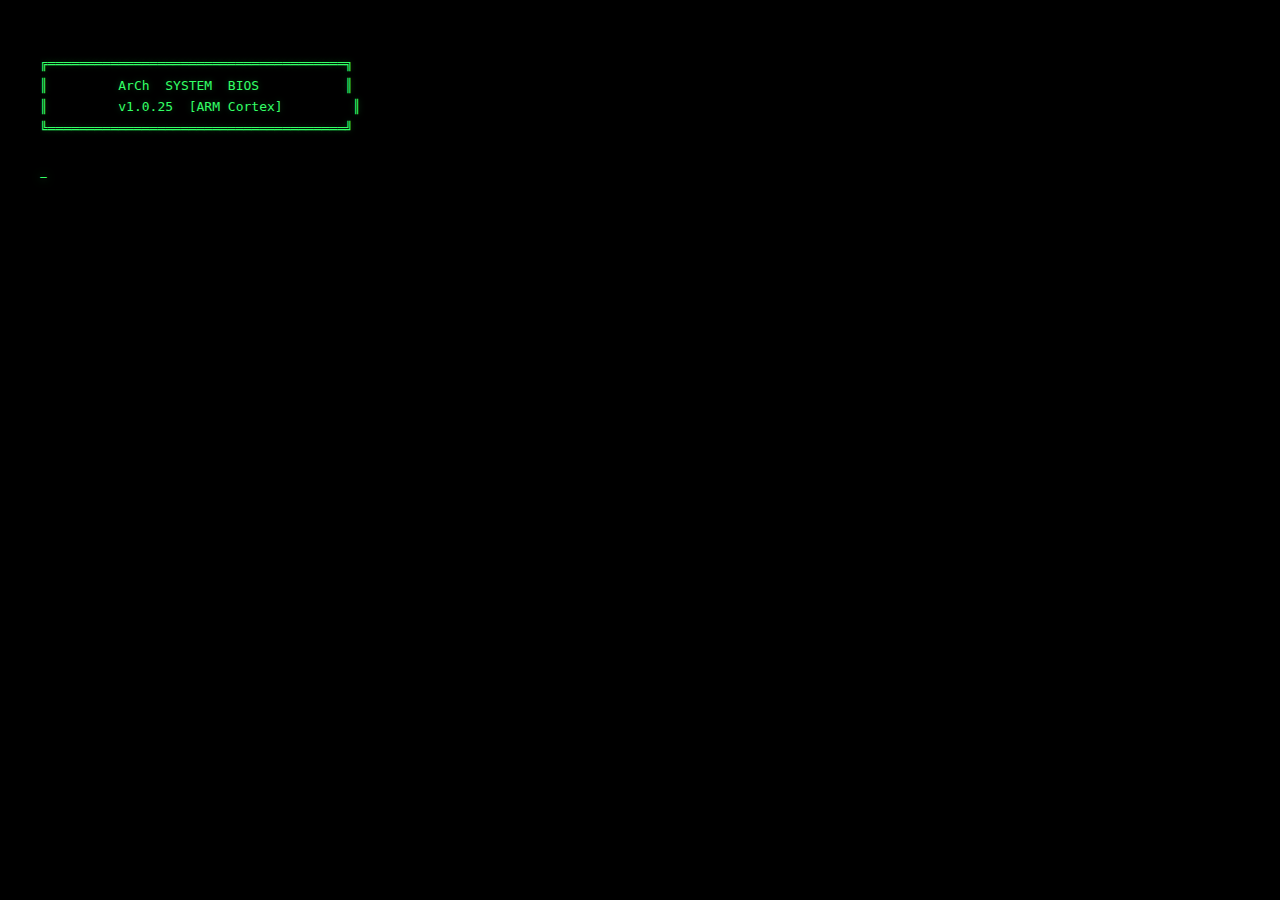
<file: index.html>
﻿<!DOCTYPE html>
<html lang="en">
<head>
  <meta charset="UTF-8">
  <meta name="viewport" content="width=device-width, initial-scale=1.0">
  <title>ArCh - Explore the components</title>
  <link rel="preconnect" href="https://fonts.googleapis.com">
  <link rel="preconnect" href="https://fonts.gstatic.com" crossorigin>
  <link href="https://fonts.googleapis.com/css2?family=Share+Tech+Mono&family=Chakra+Petch:wght@400;600;700&family=Manrope:wght@400;500;600&display=swap" rel="stylesheet">
  <link rel="stylesheet" href="boot-style.css">
</head>
<body>

  <!-- Boot Terminal Overlay -->
  <div id="boot-screen" class="boot-screen">
    <div class="boot-terminal">
      <pre id="boot-log"></pre>
      <span id="boot-cursor" class="boot-cursor">_</span>
    </div>
  </div>

  <!-- Main Content (hidden until boot completes) -->
  <div id="main-content" class="main-content">

    <!-- Background circuit traces (SVG) -->
    <svg id="trace-svg" class="trace-svg" aria-hidden="true">
      <defs>
        <filter id="trace-glow">
          <feGaussianBlur stdDeviation="2" result="blur"/>
          <feMerge>
            <feMergeNode in="blur"/>
            <feMergeNode in="SourceGraphic"/>
          </feMerge>
        </filter>
      </defs>
    </svg>

    <!-- Central MCU Chip + Status Register -->
    <div class="mcu-container">
      <div class="mcu-chip" id="mcu-chip">
        <div class="mcu-pins mcu-pins-top"></div>
        <div class="mcu-pins mcu-pins-bottom"></div>
        <div class="mcu-pins mcu-pins-left"></div>
        <div class="mcu-pins mcu-pins-right"></div>
        <div class="mcu-body">
          <div class="mcu-dot"></div>
          <div class="mcu-label">
            <span class="mcu-brand">ArCh</span>
            <span class="mcu-part">SYS-2025</span>
            <span class="mcu-desc">Embedded Engineer</span>
          </div>
        </div>
      </div>
      <!-- Status register — glass panel beneath chip -->
      <div class="status-register" id="status-register">
        <span class="sr-item">SYS:RDY</span>
        <span class="sr-divider"></span>
        <span class="sr-item">CLK:72M</span>
        <span class="sr-divider"></span>
        <span class="sr-item">MEM:OK</span>
        <span class="sr-divider"></span>
        <span class="sr-item sr-blink">ONLINE</span>
      </div>
    </div>

    <!-- Peripheral Blocks -->
    <div class="peripherals">

      <a href="portfolio/" class="peripheral peripheral-portfolio" data-label="PORTFOLIO" id="p-portfolio">
        <div class="peripheral-icon">
          <svg viewBox="0 0 24 24" fill="none" stroke="currentColor" stroke-width="1.5">
            <rect x="2" y="3" width="20" height="14" rx="2"/>
            <line x1="8" y1="21" x2="16" y2="21"/>
            <line x1="12" y1="17" x2="12" y2="21"/>
          </svg>
        </div>
        <div class="peripheral-label">PORTFOLIO</div>
        <div class="peripheral-sub">Projects &amp; Work</div>
      </a>

      <a href="https://github.com/RENwasTakenwasTaken" target="_blank" rel="noopener" class="peripheral peripheral-github" data-label="GITHUB" id="p-github">
        <div class="peripheral-icon">
          <svg viewBox="0 0 24 24" fill="currentColor">
            <path d="M12 2C6.477 2 2 6.477 2 12c0 4.42 2.865 8.166 6.839 9.489.5.092.682-.217.682-.482 0-.237-.009-.866-.013-1.7-2.782.604-3.369-1.34-3.369-1.34-.454-1.156-1.11-1.462-1.11-1.462-.908-.62.069-.608.069-.608 1.003.07 1.531 1.03 1.531 1.03.892 1.529 2.341 1.087 2.91.831.092-.646.35-1.086.636-1.336-2.22-.253-4.555-1.11-4.555-4.943 0-1.091.39-1.984 1.029-2.683-.103-.253-.446-1.27.098-2.647 0 0 .84-.269 2.75 1.025A9.578 9.578 0 0112 6.836a9.59 9.59 0 012.504.337c1.909-1.294 2.747-1.025 2.747-1.025.546 1.377.203 2.394.1 2.647.64.699 1.028 1.592 1.028 2.683 0 3.842-2.339 4.687-4.566 4.935.359.309.678.919.678 1.852 0 1.336-.012 2.415-.012 2.743 0 .267.18.578.688.48C19.138 20.163 22 16.418 22 12c0-5.523-4.477-10-10-10z"/>
          </svg>
        </div>
        <div class="peripheral-label">GITHUB</div>
        <div class="peripheral-sub">Source Code</div>
      </a>

      <a href="https://www.linkedin.com/in/aryan-aich-30b73b243/" target="_blank" rel="noopener" class="peripheral peripheral-linkedin" data-label="LINKEDIN" id="p-linkedin">
        <div class="peripheral-icon">
          <svg viewBox="0 0 24 24" fill="currentColor">
            <path d="M20.447 20.452h-3.554v-5.569c0-1.328-.027-3.037-1.852-3.037-1.853 0-2.136 1.445-2.136 2.939v5.667H9.351V9h3.414v1.561h.046c.477-.9 1.637-1.85 3.37-1.85 3.601 0 4.267 2.37 4.267 5.455v6.286zM5.337 7.433a2.062 2.062 0 01-2.063-2.065 2.064 2.064 0 112.063 2.065zm1.782 13.019H3.555V9h3.564v11.452zM22.225 0H1.771C.792 0 0 .774 0 1.729v20.542C0 23.227.792 24 1.771 24h20.451C23.2 24 24 23.227 24 22.271V1.729C24 .774 23.2 0 22.222 0h.003z"/>
          </svg>
        </div>
        <div class="peripheral-label">LINKEDIN</div>
        <div class="peripheral-sub">Connect</div>
      </a>

      <a href="mailto:aryanaich008@gmail.com" class="peripheral peripheral-email" data-label="EMAIL" id="p-email">
        <div class="peripheral-icon">
          <svg viewBox="0 0 24 24" fill="none" stroke="currentColor" stroke-width="1.5">
            <rect x="2" y="4" width="20" height="16" rx="2"/>
            <polyline points="22,4 12,13 2,4"/>
          </svg>
        </div>
        <div class="peripheral-label">UART_TX</div>
        <div class="peripheral-sub">Send Message</div>
      </a>

    </div>

    <!-- Subtle tagline -->
    <div class="tagline" id="tagline">
      <span class="tagline-text">Building precise systems at the intersection of hardware and software.</span>
    </div>

    <!-- Skip hint -->
    <div class="skip-hint" id="skip-hint">Press any key or click to skip boot</div>

  </div>

  <script src="boot-script.js"></script>
</body>
</html>
</file>
<file: boot-style.css>
/* ============================================
   ArCh Boot — Embedded Systems Hero Page
   ============================================ */

*,
*::before,
*::after {
  margin: 0;
  padding: 0;
  box-sizing: border-box;
}

:root {
  --bg: #0a0a0a;
  --bg-chip: #111;
  --bg-chip-body: #1a1a1a;
  --trace: #2ecc71;
  --trace-dim: #1a5c34;
  --trace-glow: rgba(46, 204, 113, 0.35);
  --amber: #d4a017;
  --amber-dim: #6b5010;
  --amber-glow: rgba(212, 160, 23, 0.3);
  --text: #c8c8c8;
  --text-dim: #555;
  --text-bright: #e8e8e8;
  --boot-green: #33ff66;
  --boot-green-dim: #0a3318;
  --pin: #888;
  --pin-bright: #bbb;
  --peripheral-bg: rgba(20, 20, 20, 0.85);
  --peripheral-border: #2a2a2a;
  --font-mono: 'Share Tech Mono', 'Courier New', monospace;
  --font-heading: 'Chakra Petch', sans-serif;
  --font-body: 'Manrope', sans-serif;
}

html, body {
  width: 100%;
  height: 100%;
  overflow: hidden;
  background: var(--bg);
  color: var(--text);
  font-family: var(--font-body);
}

/* ========================
   Boot Screen
   ======================== */

.boot-screen {
  position: fixed;
  inset: 0;
  z-index: 1000;
  background: #000;
  display: flex;
  align-items: flex-start;
  justify-content: flex-start;
  padding: 32px 40px;
  overflow-y: auto;
  overflow-x: hidden;
  transition: opacity 0.8s ease, visibility 0.8s ease;
}

/* Subtle vignette around edges */
.boot-screen::after {
  content: '';
  position: fixed;
  inset: 0;
  background: radial-gradient(
    ellipse at center,
    transparent 60%,
    rgba(0, 0, 0, 0.5) 100%
  );
  pointer-events: none;
  z-index: 1;
}

.boot-screen.hidden {
  opacity: 0;
  visibility: hidden;
  pointer-events: none;
}

.boot-terminal {
  font-family: var(--font-mono);
  font-size: clamp(10px, 1.1vw, 13px);
  line-height: 1.65;
  color: var(--boot-green);
  text-shadow: 0 0 6px rgba(51, 255, 102, 0.25);
  width: 100%;
  position: relative;
  z-index: 2;
}

.boot-terminal pre {
  white-space: pre;
  overflow-x: hidden;
  margin: 0;
}

.boot-cursor {
  display: inline-block;
  animation: blink-cursor 0.6s step-end infinite;
  text-shadow: 0 0 8px rgba(51, 255, 102, 0.5);
}

@keyframes blink-cursor {
  0%, 100% { opacity: 1; }
  50% { opacity: 0; }
}

/* ========================
   Main Content
   ======================== */

.main-content {
  position: relative;
  width: 100%;
  height: 100%;
  display: flex;
  flex-direction: column;
  align-items: center;
  justify-content: center;
  opacity: 0;
  transition: opacity 1s ease 0.2s;
  overflow: hidden;
}

.main-content.visible {
  opacity: 1;
}

/* Subtle grid background */
.main-content::before {
  content: '';
  position: absolute;
  inset: 0;
  background-image:
    linear-gradient(rgba(46, 204, 113, 0.03) 1px, transparent 1px),
    linear-gradient(90deg, rgba(46, 204, 113, 0.03) 1px, transparent 1px);
  background-size: 40px 40px;
  pointer-events: none;
}

/* ========================
   SVG Traces
   ======================== */

.trace-svg {
  position: absolute;
  inset: 0;
  width: 100%;
  height: 100%;
  pointer-events: none;
  z-index: 1;
}

.trace-line {
  stroke: var(--trace-dim);
  stroke-width: 2;
  fill: none;
  stroke-linecap: round;
  stroke-linejoin: round;
  filter: url(#trace-glow);
  stroke-dasharray: 1000;
  stroke-dashoffset: 1000;
  transition: stroke 0.6s ease;
}

.trace-line.powered {
  stroke: var(--trace);
  stroke-dashoffset: 0;
}

/* ========================
   MCU Chip
   ======================== */

.mcu-container {
  position: relative;
  z-index: 10;
  display: flex;
  flex-direction: column;
  align-items: center;
  justify-content: center;
}

.mcu-chip {
  position: relative;
  width: clamp(180px, 22vw, 260px);
  height: clamp(180px, 22vw, 260px);
  filter: grayscale(1) brightness(0.5);
  transition: filter 1.2s ease, transform 0.3s ease;
}

.mcu-chip.powered {
  filter: grayscale(0) brightness(1);
}

.mcu-chip:hover {
  transform: scale(1.02);
}

.mcu-body {
  position: absolute;
  inset: 18px;
  background: var(--bg-chip-body);
  border: 1px solid #333;
  border-radius: 4px;
  display: flex;
  flex-direction: column;
  align-items: center;
  justify-content: center;
  gap: 4px;
  box-shadow:
    inset 0 0 20px rgba(0,0,0,0.5),
    0 0 30px rgba(46, 204, 113, 0);
  transition: box-shadow 1.2s ease;
}

.mcu-chip.powered .mcu-body {
  box-shadow:
    inset 0 0 20px rgba(0,0,0,0.5),
    0 0 40px var(--trace-glow);
}

.mcu-dot {
  position: absolute;
  top: 10px;
  left: 10px;
  width: 10px;
  height: 10px;
  border-radius: 50%;
  background: #333;
  border: 1px solid #444;
}

.mcu-chip.powered .mcu-dot {
  background: var(--trace);
  box-shadow: 0 0 8px var(--trace-glow);
}

.mcu-label {
  display: flex;
  flex-direction: column;
  align-items: center;
  gap: 2px;
  text-align: center;
}

.mcu-brand {
  font-family: var(--font-heading);
  font-size: clamp(28px, 4vw, 42px);
  font-weight: 700;
  color: var(--text-dim);
  letter-spacing: 4px;
  transition: color 1.2s ease;
}

.mcu-chip.powered .mcu-brand {
  color: var(--text-bright);
}

.mcu-part {
  font-family: var(--font-mono);
  font-size: clamp(9px, 1vw, 12px);
  color: var(--text-dim);
  letter-spacing: 2px;
  transition: color 1.2s ease;
}

.mcu-chip.powered .mcu-part {
  color: #888;
}

.mcu-desc {
  font-family: var(--font-mono);
  font-size: clamp(7px, 0.8vw, 10px);
  color: var(--text-dim);
  letter-spacing: 1px;
  margin-top: 4px;
  transition: color 1.2s ease;
}

.mcu-chip.powered .mcu-desc {
  color: #666;
}

/* MCU Pins */
.mcu-pins {
  position: absolute;
  display: flex;
  gap: 6px;
}

.mcu-pins-top,
.mcu-pins-bottom {
  left: 28px;
  right: 28px;
  height: 14px;
  flex-direction: row;
  justify-content: center;
}

.mcu-pins-top { top: 4px; }
.mcu-pins-bottom { bottom: 4px; }

.mcu-pins-left,
.mcu-pins-right {
  top: 28px;
  bottom: 28px;
  width: 14px;
  flex-direction: column;
  justify-content: center;
}

.mcu-pins-left { left: 4px; }
.mcu-pins-right { right: 4px; }

.mcu-pins::before,
.mcu-pins::after {
  content: '';
}

/* Generate pins with repeating gradient trick */
.mcu-pins-top,
.mcu-pins-bottom {
  background: repeating-linear-gradient(
    90deg,
    transparent 0px,
    transparent 4px,
    var(--pin) 4px,
    var(--pin) 10px,
    transparent 10px,
    transparent 16px
  );
}

.mcu-pins-left,
.mcu-pins-right {
  background: repeating-linear-gradient(
    180deg,
    transparent 0px,
    transparent 4px,
    var(--pin) 4px,
    var(--pin) 10px,
    transparent 10px,
    transparent 16px
  );
}

.mcu-chip.powered .mcu-pins-top,
.mcu-chip.powered .mcu-pins-bottom {
  background: repeating-linear-gradient(
    90deg,
    transparent 0px,
    transparent 4px,
    var(--pin-bright) 4px,
    var(--pin-bright) 10px,
    transparent 10px,
    transparent 16px
  );
}

.mcu-chip.powered .mcu-pins-left,
.mcu-chip.powered .mcu-pins-right {
  background: repeating-linear-gradient(
    180deg,
    transparent 0px,
    transparent 4px,
    var(--pin-bright) 4px,
    var(--pin-bright) 10px,
    transparent 10px,
    transparent 16px
  );
}

/* ========================
   Peripheral Blocks
   ======================== */

.peripherals {
  position: absolute;
  inset: 0;
  z-index: 10;
  pointer-events: none;
}

.peripheral {
  position: absolute;
  display: flex;
  flex-direction: column;
  align-items: center;
  gap: 6px;
  padding: 16px 20px;
  background: var(--peripheral-bg);
  border: 1px solid var(--peripheral-border);
  border-radius: 6px;
  text-decoration: none;
  color: var(--text);
  pointer-events: auto;
  cursor: pointer;
  filter: grayscale(1) brightness(0.4);
  opacity: 0;
  transform: scale(0.5);
  transition:
    filter 0.8s ease,
    opacity 0.5s ease,
    transform 0.5s cubic-bezier(0.34, 1.56, 0.64, 1),
    border-color 0.3s ease,
    box-shadow 0.3s ease;
}

.peripheral.powered {
  filter: grayscale(0) brightness(1);
  opacity: 1;
  transform: scale(1);
}

.peripheral:hover {
  transform: scale(1.05);
  border-color: var(--trace);
  box-shadow: 0 0 20px var(--trace-glow);
}

.peripheral-icon {
  width: 28px;
  height: 28px;
  color: var(--trace);
}

.peripheral-icon svg {
  width: 100%;
  height: 100%;
}

.peripheral-label {
  font-family: var(--font-mono);
  font-size: 11px;
  font-weight: 600;
  letter-spacing: 2px;
  color: var(--text-bright);
}

.peripheral-sub {
  font-family: var(--font-mono);
  font-size: 9px;
  color: var(--text-dim);
  letter-spacing: 1px;
}

/* Peripheral positions — use translate to center them at their anchor point,
   combined with scale for the power-on animation */
.peripheral-portfolio {
  top: 14%;
  left: 50%;
  translate: -50% 0;
}

.peripheral-github {
  top: 50%;
  right: 8%;
  translate: 0 -50%;
}

.peripheral-linkedin {
  bottom: 14%;
  left: 50%;
  translate: -50% 0;
}

.peripheral-email {
  top: 50%;
  left: 8%;
  translate: 0 -50%;
}

/* ========================
   Tagline
   ======================== */

.tagline {
  position: absolute;
  bottom: 60px;
  left: 50%;
  transform: translateX(-50%);
  z-index: 10;
  opacity: 0;
  transition: opacity 1s ease;
  text-align: center;
}

.tagline.visible {
  opacity: 1;
}

.tagline-text {
  font-family: var(--font-mono);
  font-size: clamp(10px, 1.2vw, 14px);
  color: var(--text-dim);
  letter-spacing: 1px;
}

/* ========================
   Status Register (glass panel under MCU)
   ======================== */

.status-register {
  margin-top: 14px;
  display: flex;
  align-items: center;
  gap: 0;
  padding: 7px 16px;
  /* Dark LCD panel base */
  background:
    linear-gradient(
      180deg,
      rgba(10, 18, 12, 0.85) 0%,
      rgba(8, 14, 10, 0.95) 100%
    );
  /* Glass reflection overlay */
  border: 1px solid rgba(46, 204, 113, 0.1);
  border-top-color: rgba(255, 255, 255, 0.06);
  border-radius: 3px;
  box-shadow:
    inset 0 1px 0 rgba(255, 255, 255, 0.04),
    inset 0 -1px 2px rgba(0, 0, 0, 0.3),
    0 2px 8px rgba(0, 0, 0, 0.4);
  position: relative;
  overflow: hidden;
  opacity: 0;
  transform: translateY(6px);
  transition: opacity 0.8s ease, transform 0.6s ease;
}

/* Glass glare streak */
.status-register::before {
  content: '';
  position: absolute;
  inset: 0;
  background: linear-gradient(
    105deg,
    transparent 0%,
    transparent 35%,
    rgba(255, 255, 255, 0.03) 38%,
    rgba(255, 255, 255, 0.06) 42%,
    rgba(255, 255, 255, 0.03) 46%,
    transparent 49%,
    transparent 100%
  );
  pointer-events: none;
}

/* Subtle scanline texture */
.status-register::after {
  content: '';
  position: absolute;
  inset: 0;
  background: repeating-linear-gradient(
    0deg,
    transparent 0px,
    transparent 1px,
    rgba(0, 0, 0, 0.12) 1px,
    rgba(0, 0, 0, 0.12) 2px
  );
  pointer-events: none;
}

.status-register.visible {
  opacity: 1;
  transform: translateY(0);
}

.sr-item {
  font-family: var(--font-mono);
  font-size: 9px;
  color: rgba(46, 204, 113, 0.55);
  letter-spacing: 1.5px;
  padding: 0 8px;
  position: relative;
  z-index: 1;
  text-shadow: 0 0 4px rgba(46, 204, 113, 0.15);
}

.sr-divider {
  width: 1px;
  height: 10px;
  background: rgba(46, 204, 113, 0.1);
  position: relative;
  z-index: 1;
}

.sr-blink {
  color: var(--trace);
  text-shadow: 0 0 6px rgba(46, 204, 113, 0.3);
  animation: sr-pulse 2s ease-in-out infinite;
}

@keyframes sr-pulse {
  0%, 100% { opacity: 1; }
  50% { opacity: 0.3; }
}

/* ========================
   Skip Hint
   ======================== */

.skip-hint {
  position: absolute;
  bottom: 20px;
  left: 50%;
  translate: -50% 0;
  font-family: var(--font-mono);
  font-size: 10px;
  color: var(--text-dim);
  letter-spacing: 1px;
  opacity: 0;
  transition: opacity 0.6s ease;
  pointer-events: none;
}

/* ========================
   Responsive
   ======================== */

@media (max-width: 768px) {
  .boot-screen {
    padding: 20px 16px;
  }

  .boot-terminal {
    font-size: 8px;
    line-height: 1.5;
  }

  .peripheral {
    padding: 10px 12px;
  }

  .peripheral-label {
    font-size: 9px;
  }

  .peripheral-sub {
    font-size: 7px;
  }

  .peripheral-icon {
    width: 20px;
    height: 20px;
  }

  .peripheral-portfolio {
    top: 8%;
  }

  .peripheral-linkedin {
    bottom: 8%;
  }

  .peripheral-github {
    right: 3%;
  }

  .peripheral-email {
    left: 3%;
  }

  .sr-item {
    font-size: 7px;
    padding: 0 5px;
  }
}

@media (max-width: 480px) {
  .peripheral-portfolio {
    top: 6%;
  }

  .peripheral-linkedin {
    bottom: 6%;
  }

  .peripheral-github {
    right: 1%;
  }

  .peripheral-email {
    left: 1%;
  }

  .status-register {
    padding: 4px 8px;
  }
}
</file>
